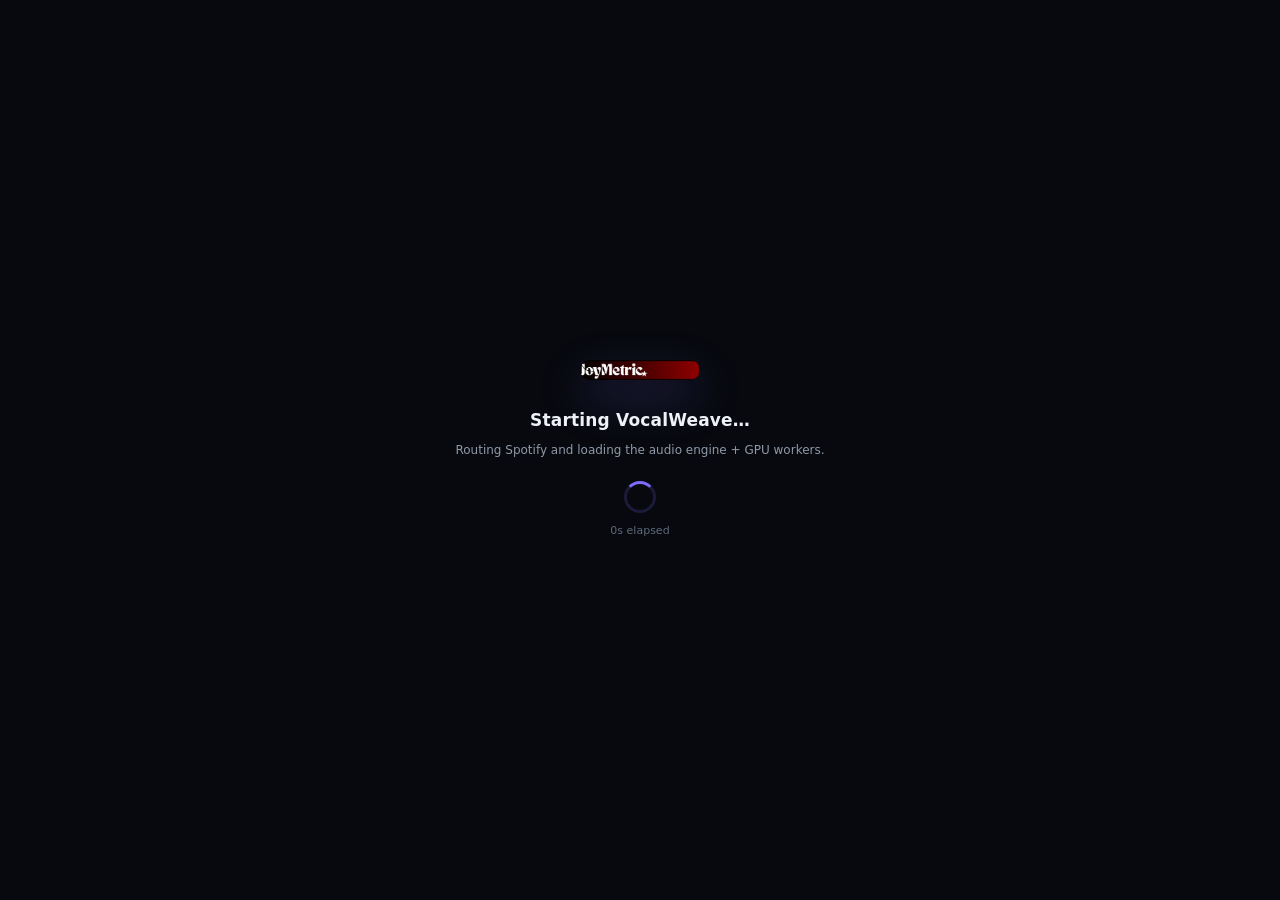
<file: desktop_loading.html>
<!doctype html>
<html>
<head>
<meta charset="utf-8">
<title>JoyMetric VocalWeave</title>
<style>
  html,body{margin:0;height:100%;background:#07090e;color:#eef1f7;font:14px/1.5 "Segoe UI",Inter,system-ui,sans-serif;
    display:flex;align-items:center;justify-content:center;overflow:hidden}
  .wrap{text-align:center}
  .mark{width:120px;border-radius:10px;margin:0 auto 22px;box-shadow:0 18px 46px rgba(126,108,255,.28)}
  h1{font-size:17px;margin:0 0 8px;font-weight:700;letter-spacing:.01em}
  p{margin:0;color:#8f99a8;font-size:12px}
  .spin{width:26px;height:26px;margin:22px auto 0;border-radius:50%;
    border:3px solid rgba(126,108,255,.18);border-top-color:#7e6cff;animation:sp .9s linear infinite}
  @keyframes sp{to{transform:rotate(360deg)}}
  #t{margin-top:10px;font-size:11px;color:#5f6a7b}
  #err{display:none;margin-top:18px;font-size:11px;color:#c98}
  #err a{color:#7e6cff}
</style>
</head>
<body>
<div class="wrap">
  <img class="mark" src="static/joymetric-logo.jpg" alt="JoyMetric">
  <h1>Starting VocalWeave&hellip;</h1>
  <p>Routing Spotify and loading the audio engine + GPU workers.</p>
  <div class="spin"></div>
  <div id="t"></div>
  <div id="err">Taking longer than usual. <a href="http://127.0.0.1:8765/">Open directly</a> or check
    <code>runtime\desktop_launch.log</code>.</div>
</div>
<script>
  var BACKEND = "http://127.0.0.1:8765/";
  var startedAt = Date.now();
  var TIMEOUT_MS = 240000;
  function tick(){
    var elapsed = Math.round((Date.now() - startedAt) / 1000);
    var t = document.getElementById('t');
    if (t) t.textContent = elapsed + "s elapsed";
    if (Date.now() - startedAt > TIMEOUT_MS) {
      var e = document.getElementById('err');
      if (e) e.style.display = 'block';
      setTimeout(tick, 2000);
      return;
    }
    fetch(BACKEND + "?_=" + Date.now(), { mode: "no-cors", cache: "no-store" })
      .then(function () { window.location.href = BACKEND; })
      .catch(function () { setTimeout(tick, 900); });
  }
  setTimeout(tick, 400);
</script>
</body>
</html>
</file>
